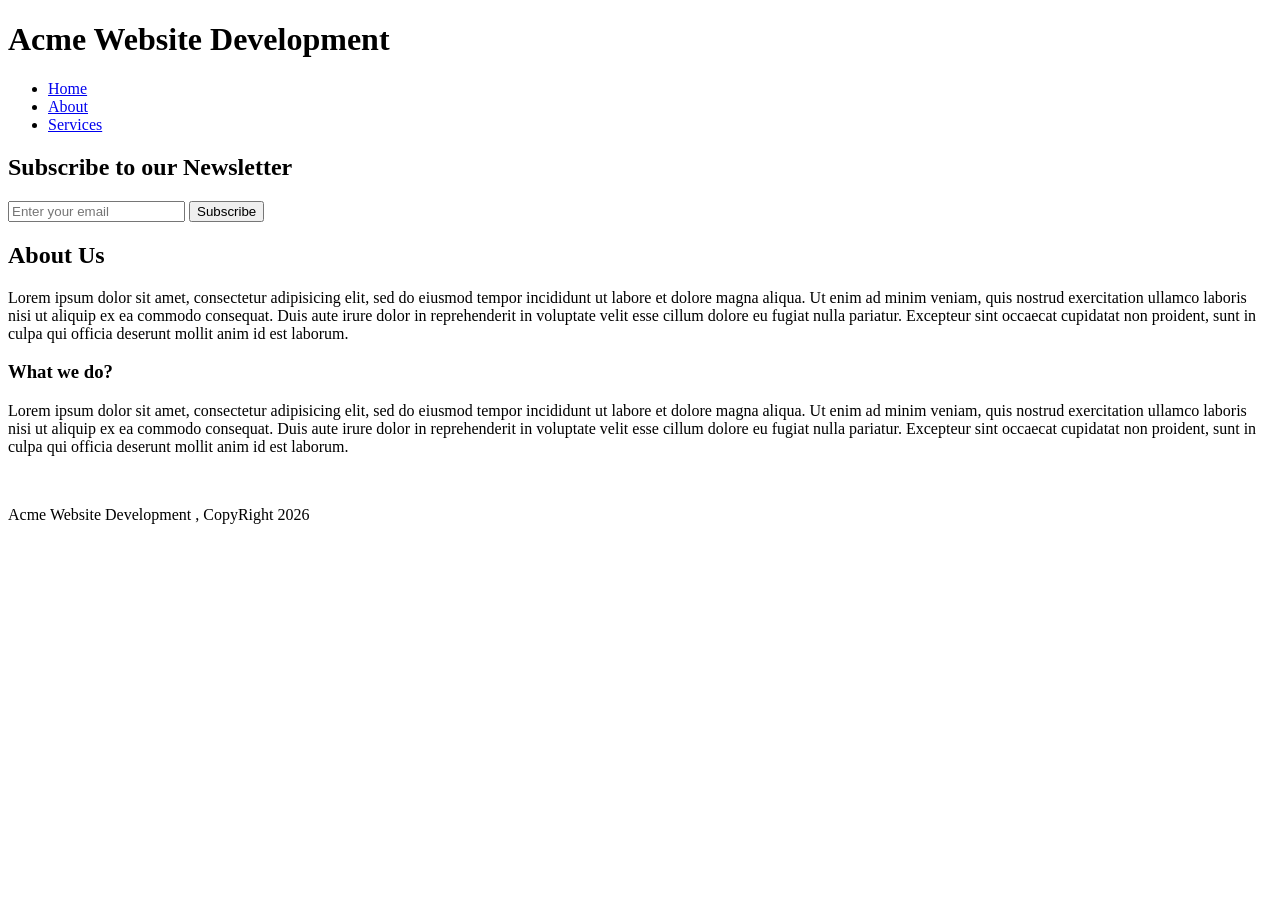
<file: 3rdProject/about.html>
<!DOCTYPE html>
<html lang="en" dir="ltr">
  <head>
    <meta charset="utf-8">
    <meta name="viewPort" content="width= deviceWidth">
    <meta name="description" content="a website for wed services">
    <meta name="keywords" content="web development, graphic design">
    <meta name="author" content="Afra Alnasry">
    <title>Acme Website Development</title>
    <link rel="stylesheet" href="C:\Users\afra\Desktop\Project\3rdProject\Css\style.css" >
  </head>
  <body>
    <header>
      <div class="container">
        <div id="branding">

          <h1><span class="org">Acme</span> Website Development</h1>
        </div>
          <nav>
            <ul>
              <li ><a href="index.html">Home</a></li>
                <li class="current" ><a href="about.html">About</a></li>
                  <li ><a href="index.html">Services</a></li>
            </ul>
          </nav>
      </div>
    </header>
  
    <section id="Newsletter">
      <div class="container">
        <h1>Subscribe to our Newsletter</h1>
        <form>
          <input type="email" name="email" placeholder="Enter your email" >
          <button type="submit" class="button_1">Subscribe</button>
        </form>
      </div>
    </section>
    <section id="boxes">
      <div class="main1">

        <div class="right">

          <h1>About Us</h1>
 <p>Lorem ipsum dolor sit amet, consectetur adipisicing elit, sed do eiusmod tempor incididunt ut labore et dolore magna aliqua. Ut enim ad minim veniam, quis nostrud exercitation ullamco laboris nisi ut aliquip ex ea commodo consequat. Duis aute irure dolor in reprehenderit in voluptate velit esse cillum dolore eu fugiat nulla pariatur. Excepteur sint occaecat cupidatat non proident, sunt in culpa qui officia deserunt mollit anim id est laborum.</p>
  </div>
        <div class="sidebar">
          <div class="dark">



          <h3>What we do?</h3>
          <p>Lorem ipsum dolor sit amet, consectetur adipisicing elit, sed do eiusmod tempor incididunt ut labore et dolore magna aliqua. Ut enim ad minim veniam, quis nostrud exercitation ullamco laboris nisi ut aliquip ex ea commodo consequat. Duis aute irure dolor in reprehenderit in voluptate velit esse cillum dolore eu fugiat nulla pariatur. Excepteur sint occaecat cupidatat non proident, sunt in culpa qui officia deserunt mollit anim id est laborum.</p>
      </div>  </div>
        <br>

      </div>

    </section>
    <footer>
    <p>Acme Website Development ,   CopyRight 2026</p>

    </footer>

  </body>
</html>
</file>
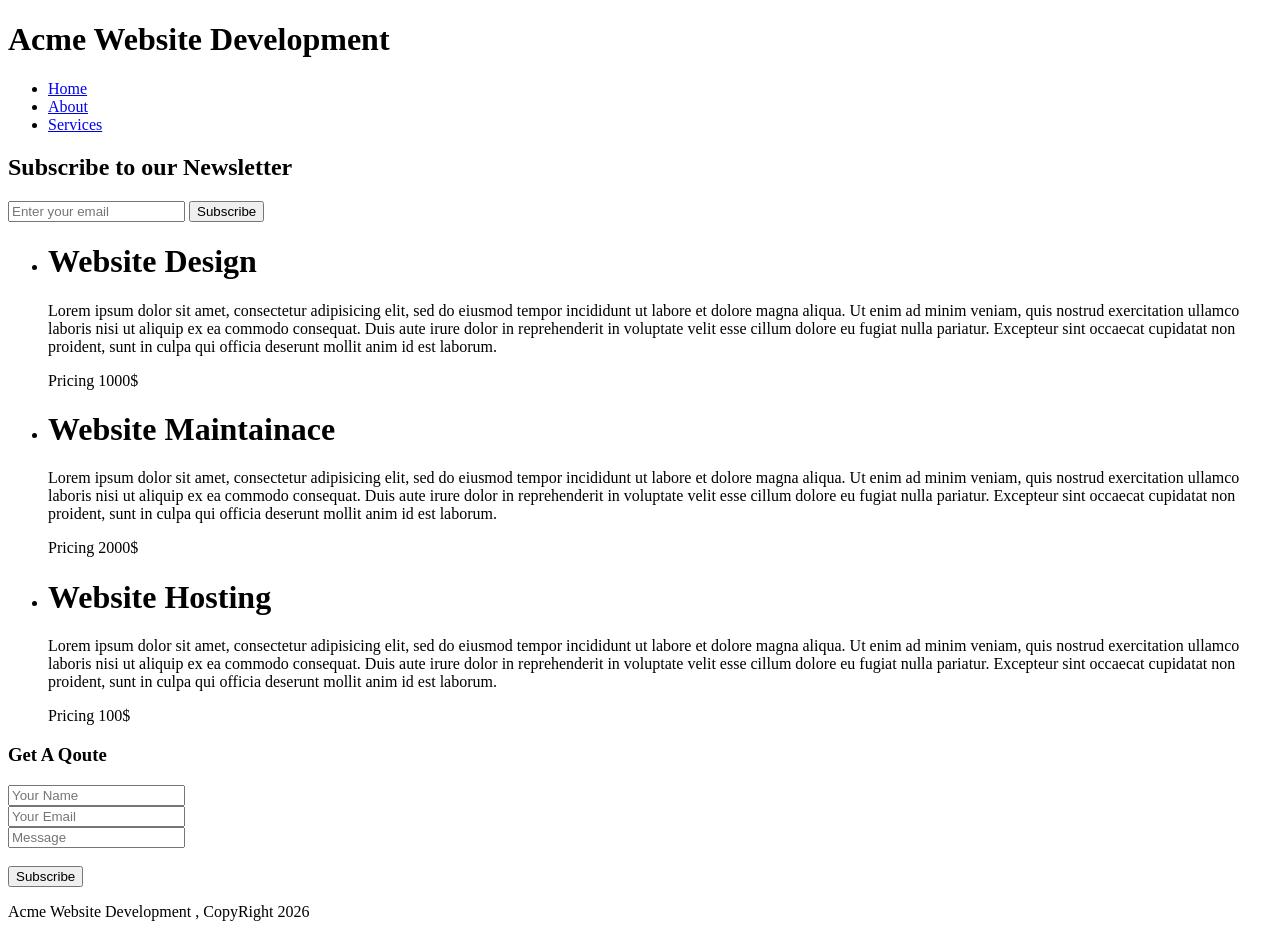
<file: 3rdProject/services.html>
<!DOCTYPE html>
<html lang="en" dir="ltr">
  <head>
    <meta charset="utf-8">
    <meta name="viewPort" content="width= deviceWidth">
    <meta name="description" content="a website for wed services">
    <meta name="keywords" content="web development, graphic design">
    <meta name="author" content="Afra Alnasry">
    <title>Acme Website Development</title>
    <link rel="stylesheet" href="C:\Users\afra\Desktop\Project\3rdProject\Css\style.css" >
  </head>
  <body>
    <header>
      <div class="container">
        <div id="branding">

          <h1><span class="org">Acme</span> Website Development</h1>
        </div>
          <nav>
            <ul>
              <li ><a href="index.html">Home</a></li>
                <li  ><a href="about.html">About</a></li>
                  <li class="current" ><a href="index.html">Services</a></li>
            </ul>
          </nav>
      </div>
    </header>

    <section id="Newsletter">
      <div class="container">
        <h1>Subscribe to our Newsletter</h1>
        <form>
          <input type="email" name="email" placeholder="Enter your email" >
          <button type="submit" class="button_1">Subscribe</button>
        </form>
      </div>
    </section>
    <div class="container">
      <ul id="services">
        <li>
<h1>Website Design</h1>
<p>Lorem ipsum dolor sit amet, consectetur adipisicing elit, sed do eiusmod tempor incididunt ut labore et dolore magna aliqua. Ut enim ad minim veniam, quis nostrud exercitation ullamco laboris nisi ut aliquip ex ea commodo consequat. Duis aute irure dolor in reprehenderit in voluptate velit esse cillum dolore eu fugiat nulla pariatur. Excepteur sint occaecat cupidatat non proident, sunt in culpa qui officia deserunt mollit anim id est laborum.</p>
<p> Pricing 1000$</p>
        </li>

        <li>
<h1>Website Maintainace</h1>
<p>Lorem ipsum dolor sit amet, consectetur adipisicing elit, sed do eiusmod tempor incididunt ut labore et dolore magna aliqua. Ut enim ad minim veniam, quis nostrud exercitation ullamco laboris nisi ut aliquip ex ea commodo consequat. Duis aute irure dolor in reprehenderit in voluptate velit esse cillum dolore eu fugiat nulla pariatur. Excepteur sint occaecat cupidatat non proident, sunt in culpa qui officia deserunt mollit anim id est laborum.</p>
<p> Pricing 2000$</p>
        </li>
        <li>
<h1>Website Hosting </h1>
<p>Lorem ipsum dolor sit amet, consectetur adipisicing elit, sed do eiusmod tempor incididunt ut labore et dolore magna aliqua. Ut enim ad minim veniam, quis nostrud exercitation ullamco laboris nisi ut aliquip ex ea commodo consequat. Duis aute irure dolor in reprehenderit in voluptate velit esse cillum dolore eu fugiat nulla pariatur. Excepteur sint occaecat cupidatat non proident, sunt in culpa qui officia deserunt mollit anim id est laborum.</p>
<p> Pricing 100$</p>
        </li>
      </ul>

    </div>
    <div class="sidebar">
      <div class="dark">



      <h3>Get A Qoute</h3>
      <form class="qoute">
       <label for="name"></label>
       <input type="text" name="Name" placeholder="Your Name">
       <br>
       <label for="<email>"></label>
       <input type="email" name="email" placeholder="Your Email">
        <br>
       <label for="Message"></label>
       <input type="textarea" name="Message" placeholder="Message">

       <br><br>
       <button class="button_1" type="submit" name="submit">Subscribe</button>








      </form>
  </div>  </div>
    <footer>
    <p>Acme Website Development ,   CopyRight 2026</p>

    </footer>

  </body>
</html>
</file>
